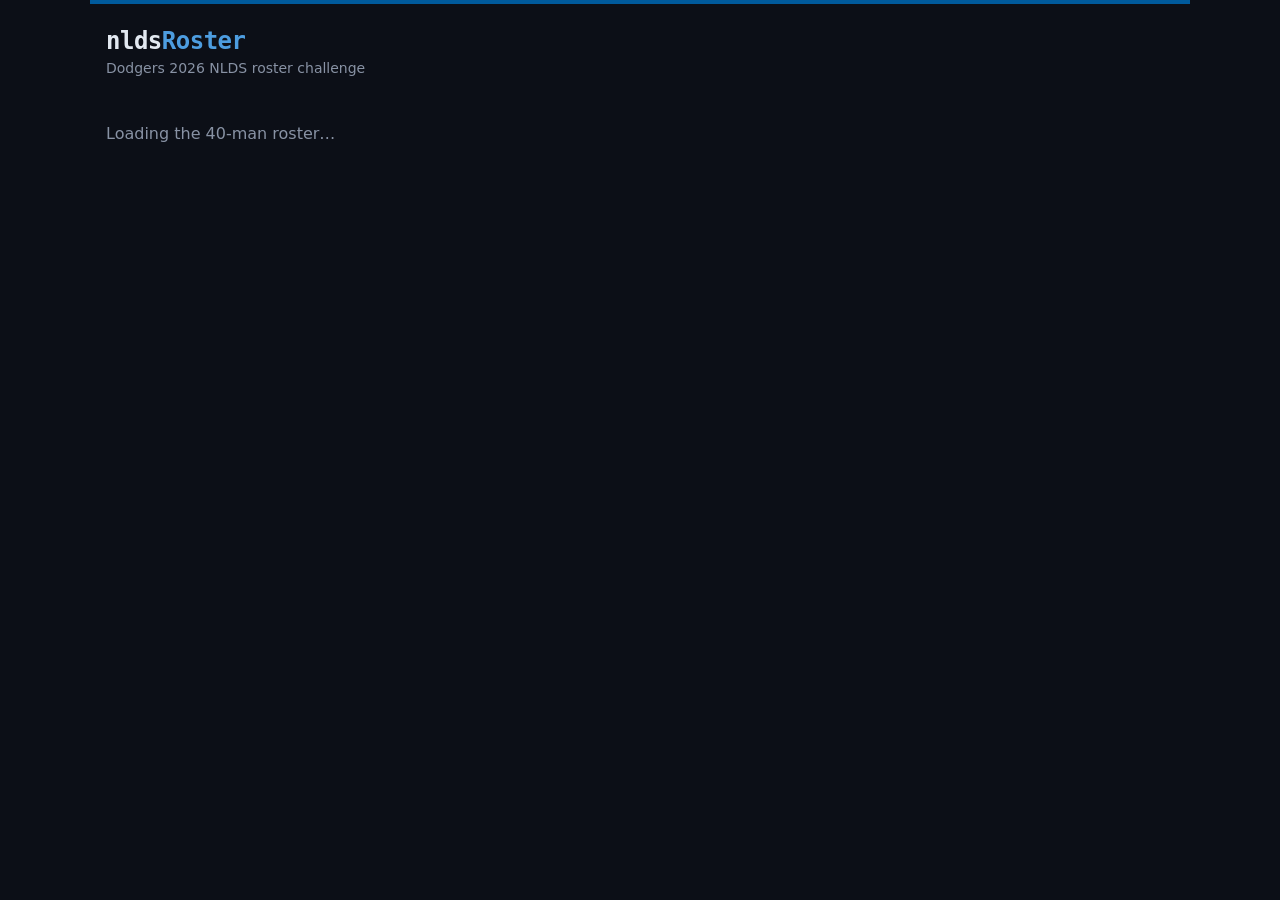
<file: index.html>
<!DOCTYPE html>
<!--
  index.html — the player page.

  One page, several "screens" (sections); app.js shows exactly one at a time:
    loading → name → pick → done         (before lock)
    results                               (after lock)
  The confirm modal is a native <dialog>.
-->
<html lang="en">
<head>
  <meta charset="utf-8">
  <meta name="viewport" content="width=device-width, initial-scale=1">
  <!-- Always-dark site (SPEC §4.9): dark browser controls from first paint,
       and a dark phone status/address bar to match. -->
  <meta name="color-scheme" content="dark">
  <meta name="theme-color" content="#0c0f17">
  <!-- Private game on a company domain: keep it out of search results.
       (The .htaccess in this folder sends the same instruction as a header.) -->
  <meta name="robots" content="noindex, nofollow">
  <title>NLDS Roster Challenge</title>
  <meta name="description" content="Pick the 26 players you think make the Dodgers' 2026 NLDS roster.">

  <!-- Icons: the baseball drawing in img/ (SVG for most browsers, PNG
       fallback, and an opaque 180px PNG for iPhone home screens). -->
  <link rel="icon" href="img/baseball.svg" type="image/svg+xml">
  <link rel="icon" href="img/favicon-32.png" type="image/png" sizes="32x32">
  <link rel="apple-touch-icon" href="img/apple-touch-icon.png">

  <!-- Social card: what iMessage, Slack, Facebook, etc. show when the link is
       shared. og:image and og:url MUST be absolute URLs, which is why the
       domain is written out here (see CLAUDE.md if the site ever moves). -->
  <meta property="og:type" content="website">
  <meta property="og:url" content="https://qxnllc.com/baseball/">
  <meta property="og:title" content="nldsRoster: Dodgers 2026 NLDS roster challenge">
  <meta property="og:description" content="Pick the 26 players you think make the Dodgers' NLDS roster. Entries lock before the series starts.">
  <meta property="og:image" content="https://qxnllc.com/baseball/img/og-image.png">
  <meta property="og:image:width" content="1200">
  <meta property="og:image:height" content="630">
  <meta property="og:image:alt" content="A baseball">
  <meta name="twitter:card" content="summary_large_image">
  <!-- ?v= is a cache-buster: the host tells browsers to keep CSS/JS for
       days, so change it on every deploy that touches css/ or js/ (all
       tags, both pages) and browsers fetch the new files immediately. -->
  <link rel="stylesheet" href="css/style.css?v=2026-09-24">
</head>
<body>
  <!-- delayDay-style wordmark (see css/style.css header comment) -->
  <header class="site-header">
    <h1 class="logo">nlds<span>Roster</span></h1>
    <p class="tagline">Dodgers 2026 NLDS roster challenge</p>
    <!-- Lock countdown / "closed" notice, filled in by app.js -->
    <p id="lock-banner" class="lock-banner"></p>
  </header>

  <main>
    <!-- Shown while the roster and game state load -->
    <section id="screen-loading" class="screen">
      <p class="muted">Loading the 40-man roster…</p>
    </section>

    <!-- Any fatal error (e.g. MLB unreachable and no cache) -->
    <section id="screen-error" class="screen" hidden>
      <p id="fatal-error" class="error"></p>
      <button type="button" class="btn" onclick="location.reload()">Try again</button>
    </section>

    <!-- Short instructions + scoring rules, shown before lock (SPEC §4.2) -->
    <section id="rules" class="card rules" hidden>
      <h2>How to play</h2>
      <ol>
        <li>Pick the <strong>26 players</strong> you think make the Dodgers' NLDS roster.</li>
        <li>Tap a player to add them. Tap a roster slot to take them off.</li>
        <li>MLB rule: <strong>no more than 13 pitchers</strong>. Shohei Ohtani is a two-way player
          (<strong>TWP</strong>), so he counts as a position player, not a pitcher.</li>
        <li>Guess the <strong>total runs scored in Game 1</strong> (both teams combined) as a tie-breaker.</li>
        <li>Press <strong>Play Ball</strong> when you have 26. <strong>Entries are final</strong> once confirmed.</li>
      </ol>
      <h3>Scoring</h3>
      <p>1 point for each player you get right. Ties go to whoever is closest on
        <strong>Game 1 total runs</strong> (over or under), then to whoever <strong>entered first</strong>.
        Everyone's picks are revealed when entries lock.</p>
    </section>

    <!-- Step 1: choose a unique name -->
    <section id="screen-name" class="screen card" hidden>
      <form id="name-form" novalidate>
        <label for="name-input">Your name</label>
        <input id="name-input" name="name" type="text" maxlength="30" autocomplete="nickname"
               placeholder="e.g. Chris V" required>
        <p id="name-error" class="error" role="alert"></p>
        <button id="name-continue" type="submit" class="btn primary">Continue</button>
      </form>
      <p id="entrant-list" class="muted small"></p>
    </section>

    <!-- Step 2: build the roster -->
    <section id="screen-pick" class="screen" hidden>
      <p class="picking-as">Picking as <strong id="picking-name"></strong>
        <button id="change-name" type="button" class="link-btn">change</button></p>

      <!-- Tie-breaker guess (SPEC §4.4). Required before Play Ball. -->
      <div id="tiebreak-card" class="card tiebreak-card">
        <label for="runs-input">Tie-breaker: total runs in Game 1 (both teams)</label>
        <input id="runs-input" type="number" inputmode="numeric" pattern="[0-9]*"
               min="0" max="99" step="1" placeholder="e.g. 8">
        <p id="runs-error" class="error small" role="alert"></p>
      </div>

      <div class="picker-layout">
        <!-- Right on desktop, sticky top bar on mobile -->
        <aside class="roster-panel">
          <div class="roster-bar">
            <div>
              <div id="pick-count" class="pick-count" aria-live="polite"></div>
              <!-- Echo of the runs guess, so it's visible from the sticky bar -->
              <div class="tiebreak">Game 1 runs guess: <strong id="tiebreak-value">–</strong></div>
            </div>
            <button id="play-ball" type="button" class="btn primary" disabled>Play Ball</button>
          </div>
          <!-- "Max 13 pitchers" / "Roster full" when a tap is refused -->
          <p id="pick-message" class="pick-message" aria-live="polite"></p>
          <button id="toggle-slots" type="button" class="link-btn toggle-slots" aria-expanded="false">Show my roster ▾</button>
          <div id="slots" class="slots"></div>
        </aside>

        <!-- Left on desktop -->
        <div id="pool" class="pool"></div>
      </div>
      <p id="roster-note" class="muted small"></p>
    </section>

    <!-- Step 3: submitted -->
    <section id="screen-done" class="screen card" hidden>
      <h2>You're in, <span id="done-name"></span>! ⚾</h2>
      <p class="muted">Your roster is locked in. Everyone's picks are revealed when entries close.</p>
      <div id="done-roster"></div>
    </section>

    <!-- After lock: all entries, and the scoreboard once the real roster is in -->
    <section id="screen-results" class="screen" hidden>
      <div id="results"></div>
    </section>
  </main>

  <!-- Final confirmation (SPEC §4.5) -->
  <dialog id="confirm-dialog" class="confirm-dialog">
    <h2>Are you sure this is your final roster?</h2>
    <p class="muted small">You can't change it after this.</p>
    <div id="confirm-roster"></div>
    <p id="confirm-error" class="error" role="alert"></p>
    <div class="dialog-actions">
      <button id="confirm-back" type="button" class="btn">Go back</button>
      <button id="confirm-submit" type="button" class="btn primary">Lock it in</button>
    </div>
  </dialog>

  <script src="js/common.js?v=2026-09-24"></script>
  <script src="js/app.js?v=2026-09-24"></script>
</body>
</html>
</file>
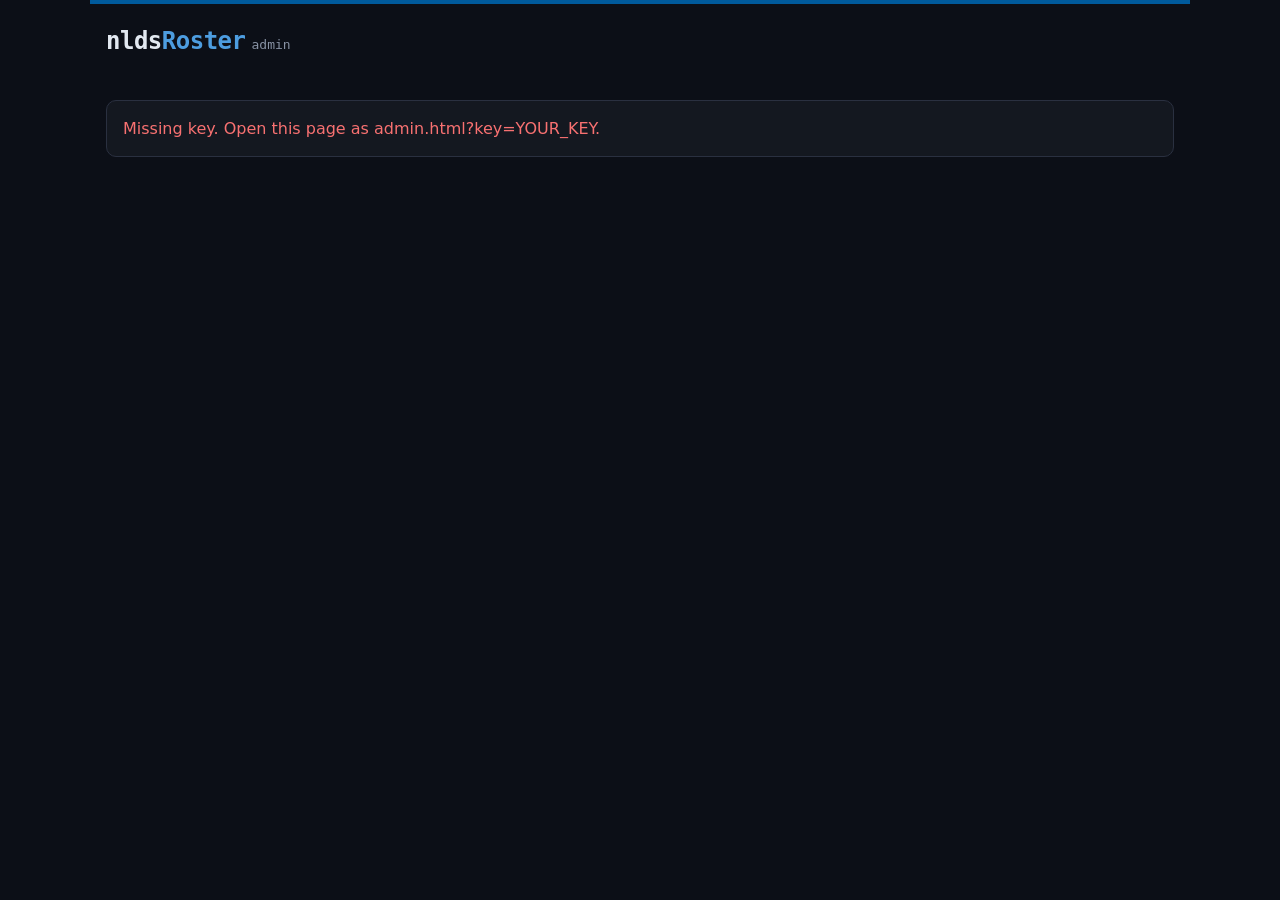
<file: admin.html>
<!DOCTYPE html>
<!--
  admin.html — admin page. Open as admin.html?key=<ADMIN_KEY>.

  This file is public and harmless on its own: every admin API call sends
  the key from the URL, and the server rejects wrong keys (see api/admin.php).
-->
<html lang="en">
<head>
  <meta charset="utf-8">
  <meta name="viewport" content="width=device-width, initial-scale=1">
  <!-- Always-dark site (SPEC §4.9): dark browser controls from first paint,
       and a dark phone status/address bar to match. -->
  <meta name="color-scheme" content="dark">
  <meta name="theme-color" content="#0c0f17">
  <!-- Keep the secret URL out of search engines and referrer headers -->
  <meta name="robots" content="noindex, nofollow">
  <meta name="referrer" content="no-referrer">
  <title>NLDS Roster Admin</title>
  <!-- Same baseball icons as index.html (no social card: never shared) -->
  <link rel="icon" href="img/baseball.svg" type="image/svg+xml">
  <link rel="icon" href="img/favicon-32.png" type="image/png" sizes="32x32">
  <link rel="apple-touch-icon" href="img/apple-touch-icon.png">
  <!-- ?v= is a cache-buster: the host tells browsers to keep CSS/JS for
       days, so change it on every deploy that touches css/ or js/ (all
       tags, both pages) and browsers fetch the new files immediately. -->
  <link rel="stylesheet" href="css/style.css?v=2026-09-24">
</head>
<body>
  <header class="site-header">
    <h1 class="logo">nlds<span>Roster</span><small>admin</small></h1>
    <p id="admin-status" class="lock-banner"></p>
  </header>

  <main>
    <p id="auth-error" class="error card" hidden></p>

    <div id="admin-main" hidden>
      <!-- Scoreboard (once actual roster saved) or plain entry list -->
      <section class="card">
        <h2 id="entries-heading">Entries</h2>
        <div id="entries"></div>
      </section>

      <!-- Tie-breaker result: total runs (both teams) in NLDS Game 1 -->
      <section class="card">
        <h2>Game 1 total runs</h2>
        <p id="runs-status" class="muted small"></p>
        <div class="admin-actions">
          <input id="admin-runs-input" class="runs-input" type="number" inputmode="numeric" pattern="[0-9]*"
                 min="0" max="99" step="1" placeholder="e.g. 7" aria-label="Game 1 total runs">
          <button id="save-runs" type="button" class="btn primary">Save runs</button>
          <button id="clear-runs" type="button" class="btn">Clear</button>
        </div>
        <p id="runs-message" class="small" role="status"></p>
      </section>

      <!-- Enter the actual 26-man roster with the same picker players use -->
      <section class="card">
        <h2>Actual NLDS roster</h2>
        <p id="actual-status" class="muted small"></p>
        <div class="admin-actions">
          <button id="pull-mlb" type="button" class="btn">Pull from MLB (active roster)</button>
          <button id="save-actual" type="button" class="btn primary" disabled>Save actual roster</button>
        </div>
        <p id="actual-message" class="small" role="status"></p>

        <div class="picker-layout">
          <aside class="roster-panel open">
            <div class="roster-bar">
              <div id="pick-count" class="pick-count" aria-live="polite"></div>
            </div>
            <p id="pick-message" class="pick-message" aria-live="polite"></p>
            <div id="slots" class="slots"></div>
          </aside>
          <div id="pool" class="pool"></div>
        </div>
      </section>
    </div>
  </main>

  <script src="js/common.js?v=2026-09-24"></script>
  <script src="js/admin.js?v=2026-09-24"></script>
</body>
</html>
</file>
<file: css/style.css>
/*
 * style.css — all styles for index.html and admin.html.
 *
 * Look and feel follows Chris's delayDay app (github.com/cvoros/delayDay):
 * near-black navy page, quiet 1px-bordered cards, small UPPERCASE monospace
 * section labels, monospace for numbers/counts/times, and color only where
 * it means something (green = right/complete, red = wrong/warning).
 *
 * Deliberate differences from delayDay, because this game is played by
 * non-technical friends on phones (SPEC §4.9):
 *   - 16px text for names, buttons and inputs (delayDay uses 11–14px). Below
 *     16px, iPhones zoom the page when a text box is tapped.
 *   - 44px minimum tap targets (delayDay's buttons are ~30px).
 *   - Anything people need to READ uses --muted; the very dim --dim gray is
 *     for decoration only (it's too low-contrast for information).
 *   - One filled button per screen (Continue / Play Ball / Lock it in) so the
 *     next step is obvious; everything else is outlined like delayDay.
 *   - Dodger-blue accent (wordmark, stripe, primary button) instead of red.
 *
 * Fonts are the devices' own, no downloads: the closest built-ins to
 * delayDay's IBM Plex Sans / IBM Plex Mono (see --sans / --mono).
 *
 * ALWAYS dark for every visitor (no light theme, no prefers-color-scheme).
 * Mobile first: base rules target ~375px phones; the min-width: 700px blocks
 * switch the picker to side-by-side (pool left, roster right).
 */

:root {
  /* Browser-drawn parts (number spinners, scrollbars, <dialog> backdrop,
     autofill) are drawn dark too. The HTML <meta name="color-scheme"> says
     the same so it applies before this file loads. */
  color-scheme: dark;

  /* delayDay palette */
  --bg: #0c0f17;            /* page */
  --surface: #141820;       /* cards, rows */
  --surface2: #1c2130;      /* hover / picked */
  --border: #2a3040;
  --border2: #3a4458;       /* hover border */
  --text: #e2e8f0;
  --muted: #8892a4;         /* secondary text people need to read */
  --dim: #4a5568;           /* decoration only: too faint for information */
  --green: #4ade80;
  --red: #f87171;
  --amber: #f59e0b;
  --blue: #60a5fa;

  /* Dodgers accent: brightened from #005A9C so it's readable on near-black */
  --dodger: #005a9c;
  --dodger-bright: #4d9de0;
  --primary-bg: #1f6fc0;    /* filled button; white text passes contrast */
  --primary-hover: #2a7fd4;

  /* Built-in stand-ins for IBM Plex Sans / Plex Mono.
     Sans: San Francisco (iPhone/Mac), Segoe UI (Windows), Roboto (Android).
     Mono: SF Mono (Apple, via ui-monospace), Cascadia Mono (Windows 11),
     Consolas (older Windows), Roboto Mono / Droid Sans Mono (Android). */
  --sans: system-ui, -apple-system, "Segoe UI", Roboto, "Helvetica Neue", Arial, sans-serif;
  --mono: ui-monospace, "SF Mono", "Cascadia Mono", "Segoe UI Mono", Consolas, "Roboto Mono", "Droid Sans Mono", Menlo, monospace;

  --radius: 10px;
  --tap: 44px;              /* minimum comfortable tap target */
}

* { box-sizing: border-box; }
button { touch-action: manipulation; }   /* no double-tap-zoom delay on phones */

body {
  margin: 0;
  font-family: var(--sans);
  font-size: 16px;          /* 16px+ stops iOS zooming into inputs */
  line-height: 1.45;
  background: var(--bg);
  color: var(--text);
}

main {
  max-width: 1100px;
  margin: 0 auto;
  padding: 8px 16px 48px;
}

h1, h2, h3, h4 { line-height: 1.25; font-weight: 600; }
h2 { font-size: 1.15rem; margin: 0 0 12px; }

/* Section labels, delayDay style: small uppercase monospace. Used for the
   group headings in the picker and roster lists. --muted, not --dim,
   because they carry information ("max 13 on roster"). */
h3, h4 {
  font-family: var(--mono);
  font-size: 12px;
  font-weight: 400;
  letter-spacing: 0.08em;
  text-transform: uppercase;
  color: var(--muted);
  margin: 16px 0 8px;
}

[hidden] { display: none !important; }

.muted { color: var(--muted); }
.small { font-size: 0.875rem; }
.error { color: var(--red); min-height: 1em; }

/* ---------- Header: delayDay-style wordmark ---------- */

.site-header {
  /* Slim Dodger-blue stripe keeps the team feel without a heavy bar. */
  border-top: 4px solid var(--dodger);
  max-width: 1100px;
  margin: 0 auto;
  padding: 22px 16px 10px;
}
.logo {
  font-family: var(--mono);
  font-size: 24px;
  font-weight: 600;
  letter-spacing: -0.5px;
  margin: 0;
}
.logo span { color: var(--dodger-bright); }
.logo small { font-size: 13px; font-weight: 400; color: var(--muted); letter-spacing: 0; margin-left: 6px; }
.tagline { font-size: 14px; color: var(--muted); margin: 2px 0 0; }
.lock-banner {
  font-family: var(--mono);
  font-size: 12px;
  letter-spacing: 0.04em;
  color: var(--muted);
  margin: 10px 0 0;
}
.lock-banner.closed { color: var(--amber); }

/* ---------- Cards, buttons, inputs ---------- */

.card {
  background: var(--surface);
  border: 1px solid var(--border);
  border-radius: var(--radius);
  padding: 16px;
  margin-bottom: 16px;
}

/* Outlined by default, like delayDay's buttons, but full tap height. */
.btn {
  min-height: var(--tap);
  padding: 0 18px;
  border: 1px solid var(--border);
  border-radius: 8px;
  background: transparent;
  color: var(--text);
  font: inherit;
  font-weight: 500;
  cursor: pointer;
  transition: border-color 0.15s, background 0.15s;
}
.btn:hover { border-color: var(--border2); background: var(--surface2); }
/* The one obvious "next step" button on each screen. */
.btn.primary { background: var(--primary-bg); border-color: var(--primary-bg); color: #fff; }
.btn.primary:hover { background: var(--primary-hover); border-color: var(--primary-hover); }
.btn.danger { color: var(--red); border-color: rgba(248, 113, 113, 0.5); }
.btn:disabled { opacity: 0.4; cursor: not-allowed; }
.btn:disabled:hover { background: inherit; }
.btn.primary:disabled:hover { background: var(--primary-bg); }
.small-btn { min-height: 36px; margin-top: 12px; font-size: 0.875rem; }

.link-btn {
  background: none;
  border: none;
  color: var(--muted);
  font: inherit;
  text-decoration: underline;
  cursor: pointer;
  padding: 4px;
}
.link-btn:hover { color: var(--text); }

label { display: block; font-weight: 500; margin-bottom: 6px; }
input[type="text"],
input[type="number"] {
  min-height: var(--tap);
  padding: 8px 12px;
  border: 1px solid var(--border);
  border-radius: 8px;
  background: var(--bg);
  color: var(--text);
  font: inherit;           /* keeps 16px: no iPhone zoom on focus */
}
input[type="text"] { width: 100%; }
input:focus { outline: none; border-color: var(--dodger-bright); }
/* Between --dim and --muted: placeholders are hints people read, so not the
   decoration-only --dim, but lighter than real text so they don't look filled. */
input::placeholder { color: #6b7488; }

/* ---------- Rules ---------- */

.rules h2 { font-size: 1.05rem; }
.rules ol { padding-left: 20px; margin: 0 0 8px; }
.rules li { margin-bottom: 2px; }
.rules p { margin: 0; }
.rules strong { font-weight: 600; }

.picking-as { margin: 0 0 8px; color: var(--muted); }
.picking-as strong { color: var(--text); font-weight: 600; }

/* ---------- Picker: mobile layout (stacked) ---------- */

.picker-layout {
  display: flex;
  flex-direction: column;
  gap: 12px;
}

/* On phones the roster panel sticks to the top of the screen so the count
   and Play Ball button are always visible while scrolling the pool. */
.roster-panel {
  position: sticky;
  top: 0;
  z-index: 5;
  background: var(--surface);
  border: 1px solid var(--border);
  border-radius: var(--radius);
  padding: 10px 12px;
  box-shadow: 0 2px 12px rgba(0, 0, 0, 0.55);   /* separates it from rows scrolling under */
}

.roster-bar {
  display: flex;
  align-items: center;
  justify-content: space-between;
  gap: 12px;
}
/* Play Ball keeps its full width on one line; the count column gives way
   instead (issue #3 screenshot showed "Play / Ball" on two lines). */
.roster-bar .btn { white-space: nowrap; flex-shrink: 0; }

/* "13 P / 13 POS" over "Total: 26 / 26", numbers in mono. Each part is its
   own line and never wraps inside itself (issue #3: on phones it used to
   break as "... 26 /" then "26"). */
.pick-count { font-family: var(--mono); font-weight: 600; font-size: 1rem; }
.pick-count .count-split,
.pick-count .count-total { display: block; white-space: nowrap; }
.pick-count.complete { color: var(--green); }
.tiebreak { font-family: var(--mono); font-size: 12px; color: var(--muted); margin-top: 2px; }
.tiebreak strong { color: var(--text); }

/* Runs-guess box above the picker. Narrow input: it's a 1–2 digit number. */
.tiebreak-card { padding: 12px 16px; margin-bottom: 12px; }
.tiebreak-card input[type="number"],
.runs-input { width: 7em; font-family: var(--mono); }
.tiebreak-card .error { margin: 6px 0 0; }
/* Draw attention when Play Ball is pressed without a guess. */
.tiebreak-card.needs-attention { border-color: var(--red); box-shadow: 0 0 0 2px rgba(248, 113, 113, 0.25); }

/* Count nudge when a tap is refused (roster full / pitcher limit). */
.pick-count.flash { animation: flash 0.6s ease 2; }
@keyframes flash {
  50% { color: var(--red); transform: scale(1.08); }
}

/* Slots are collapsed on phones until "Show my roster" is tapped, and scroll
   inside the panel so the sticky bar can't swallow the whole screen. */
.slots { display: none; }
.roster-panel.open .slots {
  display: block;
  max-height: 55vh;
  overflow-y: auto;
  margin-top: 8px;
}
.toggle-slots { margin-top: 4px; font-size: 0.9rem; }

.slot-list, .pool-list {
  display: flex;
  flex-direction: column;
  gap: 6px;
}

/* Pool players and roster slots: delayDay game-card rows, 44px tall. */
.slot, .pool-player {
  display: flex;
  align-items: center;
  gap: 8px;
  width: 100%;
  min-height: var(--tap);
  padding: 6px 12px;
  border: 1px solid var(--border);
  border-radius: 8px;
  background: var(--surface);
  color: var(--text);
  font: inherit;
  text-align: left;
  cursor: pointer;
  transition: border-color 0.15s, background 0.15s;
}
.slot:hover, .pool-player:hover { border-color: var(--border2); background: var(--surface2); }
.slot .label, .pool-player .label { flex: 1; }

.slot.filled { background: var(--surface2); border-color: var(--border2); }
.slot-num { width: 1.6em; font-family: var(--mono); color: var(--muted); font-size: 12px; }
.slot .remove { color: var(--muted); font-size: 1.2rem; }
.slot.open {
  border-style: dashed;
  background: transparent;
  color: var(--muted);
  cursor: default;
  justify-content: center;
  font-size: 0.9rem;
}
.slot.open:hover { border-color: var(--border); }
.slots-left { margin: 10px 0 0; font-family: var(--mono); font-size: 12px; color: var(--muted); }

/* A picked player stays in the pool, marked with a check, so the list
   doesn't jump around as you pick. */
.pool-player.picked { background: var(--surface2); border-color: rgba(74, 222, 128, 0.35); }
.pool-player.picked .label::before { content: "✓ "; color: var(--green); }

/* Can't be added right now (26 picked, or 13 pitchers). Faded but still
   tappable, so the tap can explain why in .pick-message. */
.pool-player.blocked { opacity: 0.4; }

/* Short "why that tap didn't work" note under the count. Empty = no space. */
.pick-message { margin: 0; font-size: 0.85rem; color: var(--red); }
.pick-message:not(:empty) { margin-top: 6px; }

/* Injury / minors tag: delayDay "live" badge style. */
.status-tag {
  font-family: var(--mono);
  font-size: 11px;
  padding: 3px 7px;
  border-radius: 4px;
  background: rgba(248, 113, 113, 0.13);
  color: var(--red);
  white-space: nowrap;
}

.pool-group h3:first-child, .slot-group h3:first-child { margin-top: 0; }

/* ---------- Picker: desktop layout (side by side) ---------- */

@media (min-width: 700px) {
  .picker-layout {
    display: grid;
    grid-template-columns: 1fr 1fr;   /* pool left, roster right */
    align-items: start;
    gap: 20px;
  }
  .pool { grid-column: 1; grid-row: 1; }
  .roster-panel {
    grid-column: 2;
    grid-row: 1;
    top: 12px;                        /* stays in view beside a long pool */
  }
  /* Slots always visible on desktop; no toggle needed. */
  .slots, .roster-panel.open .slots {
    display: block;
    max-height: calc(100vh - 140px);
    overflow-y: auto;
    margin-top: 8px;
  }
  .toggle-slots { display: none; }
}

/* ---------- Confirm dialog ---------- */

.confirm-dialog {
  width: min(560px, calc(100vw - 24px));
  max-height: calc(100vh - 24px);
  border: 1px solid var(--border2);
  border-radius: var(--radius);
  padding: 18px;
  background: var(--surface);
  color: var(--text);
}
.confirm-dialog::backdrop { background: rgba(0, 0, 0, 0.7); }
.confirm-dialog h2 { margin-bottom: 4px; }
.dialog-actions {
  display: flex;
  gap: 10px;
  justify-content: flex-end;
  margin-top: 12px;
  position: sticky;
  bottom: -18px;                       /* keep buttons visible while scrolling */
  background: var(--surface);
  padding: 10px 0;
}

/* ---------- Roster lists, entries, scoreboard ---------- */

.roster-lists ul { list-style: none; margin: 0; padding: 0; }
.roster-lists li { padding: 4px 0; border-bottom: 1px solid var(--border); font-size: 0.92rem; }
.roster-lists li:last-child { border-bottom: none; }
.roster-lists li.hit .mark { color: var(--green); }
.roster-lists li.miss { color: var(--muted); }
.roster-lists li.miss .mark { color: var(--red); }
.mark { display: inline-block; width: 1.4em; font-weight: 600; }

@media (min-width: 700px) {
  .roster-lists { display: grid; grid-template-columns: 1fr 1fr; gap: 20px; }
}

.entry-list, .scoreboard { display: flex; flex-direction: column; gap: 8px; }
.scoreboard { list-style: none; padding: 0; margin: 0; }

.entry {
  background: var(--surface);
  border: 1px solid var(--border);
  border-radius: var(--radius);
  padding: 0 14px;
  transition: border-color 0.15s;
}
.entry:hover { border-color: var(--border2); }
.entry[open] { padding-bottom: 12px; }
.entry summary {
  display: flex;
  flex-wrap: wrap;
  align-items: baseline;
  gap: 4px 12px;
  min-height: var(--tap);
  padding: 11px 0;
  cursor: pointer;
}
.entry-name { font-weight: 600; flex: 1; }
.entry-meta { font-family: var(--mono); font-size: 12px; color: var(--muted); }
.rank { font-family: var(--mono); font-weight: 600; color: var(--dodger-bright); min-width: 2.4em; }
.score { font-family: var(--mono); font-weight: 600; }
.missed ul { margin: 0; padding-left: 20px; font-size: 0.92rem; }

/* Winner / tied-for-first banner above the scoreboard. */
.result-banner {
  display: flex;
  flex-direction: column;
  gap: 2px;
  padding: 12px 14px;
  margin-bottom: 12px;
  border-radius: var(--radius);
  border: 1px solid;
}
.result-banner strong { font-size: 1.1rem; font-weight: 600; }
.result-banner span { font-size: 0.9rem; color: var(--muted); }
.result-banner.winner { background: rgba(74, 222, 128, 0.07); border-color: rgba(74, 222, 128, 0.4); }
.result-banner.winner strong { color: var(--green); }
.result-banner.tied { background: rgba(245, 158, 11, 0.07); border-color: rgba(245, 158, 11, 0.4); }
.result-banner.tied strong { color: var(--amber); }

/* "Tied. Game 1 total runs will set this order." under a tied group. */
.scoreboard .tie-note { font-family: var(--mono); font-size: 12px; color: var(--muted); padding: 0 4px 4px; }

.actual summary { cursor: pointer; font-weight: 600; }
.actual { margin-top: 16px; }

/* ---------- Admin ---------- */

.admin-actions { display: flex; flex-wrap: wrap; gap: 10px; margin-bottom: 8px; }
</file>
